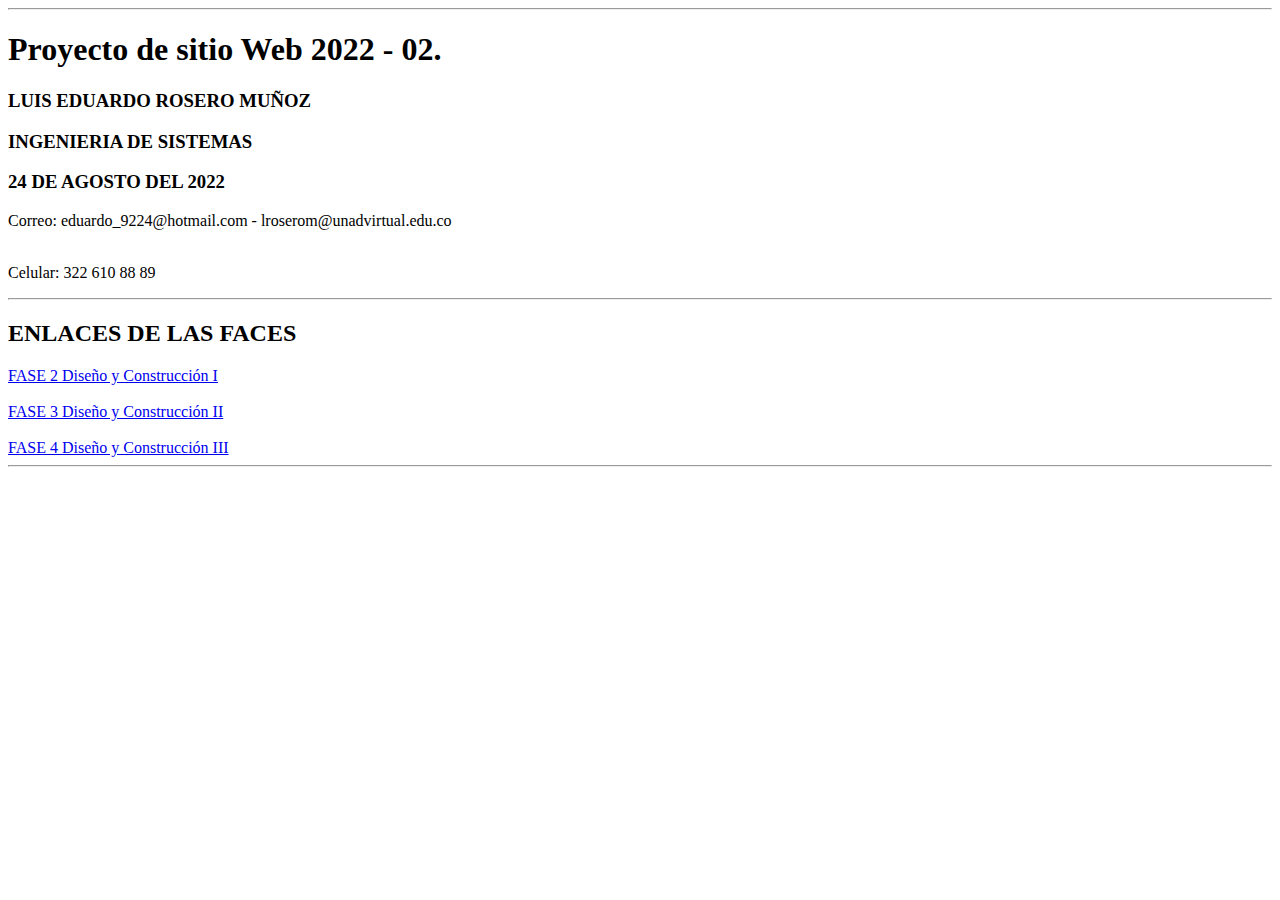
<file: index.html>
<!DOCTYPE html>
<html lang="en">
<head>
    <meta charset="UTF-8">
    <meta http-equiv="X-UA-Compatible" content="IE=edge">
    <meta name="viewport" content="width=device-width, initial-scale=1.0">
    <title>Document</title>
</head>
<body>
    <hr></hr>
    <h1>Proyecto de sitio Web 2022 - 02.</h1>
    <h3>LUIS EDUARDO ROSERO MUÑOZ</h3>
    <h3>INGENIERIA DE SISTEMAS</h3>
    <h3>24 DE AGOSTO DEL 2022</h3>
    <p>Correo: eduardo_9224@hotmail.com - lroserom@unadvirtual.edu.co</p>
    <br>Celular: 322 610 88 89</br>  
</body>
<p>
<hr></hr>
    <h2> ENLACES DE LAS FACES</h2>
    <a href="fase2/design.html">FASE 2 Diseño y Construcción I</a><br>
    <br><a href="fase3/index.html">FASE 3 Diseño y Construcción II</a><br>
    <br><a href="fase4/index.html">FASE 4 Diseño y Construcción III</a>
    <hr></hr>
</p>
</html>
</file>
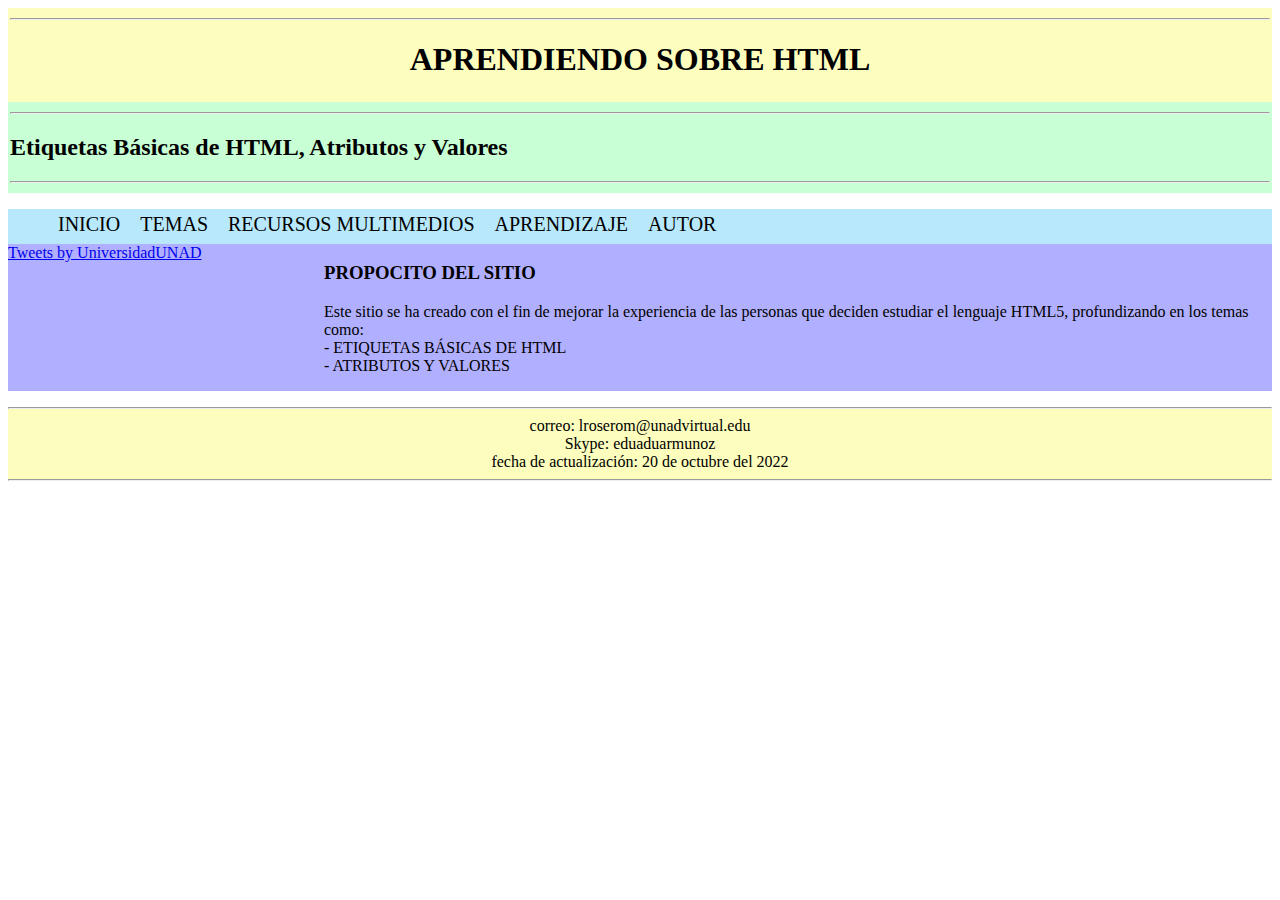
<file: fase3/index.html>
<!DOCTYPE html>
<html lang="en">
<head>
    <meta charset="UTF-8">
    <meta http-equiv="X-UA-Compatible" content="IE=edge">
    <meta name="viewport" content="width=device-width, initial-scale=1.0">
    <title>Document</title>
    <link rel="stylesheet" href="css/estilos.css">
</head>
<body>
    <header class="encabezado">
        <hr></hr>
        <h1> 
         <center>APRENDIENDO SOBRE HTML</center>
        </h1>
    </header>
    <header class="subtitulo">
        <hr></hr>
        <h2>
            Etiquetas Básicas de HTML, Atributos y Valores
        </h2>
        <hr></hr>
    </header>
<nav class="menu">
    <ul>
        <li><a href="index.html">INICIO</a></li>
        <li><a href="#">TEMAS</a>
            <ul>
                <li><a href="tema1.html">TEMA 1</a></li>
                <li><a href="tema2.html">TEMA 2</a></li>
            </ul>
        </li>
        <li><a href="#">RECURSOS MULTIMEDIOS</a>
            <ul>
                <li><a href="recursos1.html">RECURSOS 1</a></li>
                <li><a href="recursos2.html">RECURSOS 2</a></li>
            </ul>
        <li><a href="#">APRENDIZAJE</a>
             <ul>
                <li><a href="apren1.html">APRENDE 1</a></li>
                <li><a href="apren2.html">APRENDE 2</a></li>
             </ul>
        </li>
            <li><a href="autor.html">AUTOR</a>
        </li>
    </ul>
</nav>
<main class="contenido">
    <aside class="twitter">
        <a class="twitter-timeline" data-lang="es" data-height="450" data-dnt="true" href="https://twitter.com/UniversidadUNAD?ref_src=twsrc%5Etfw">Tweets by UniversidadUNAD</a> <script async src="https://platform.twitter.com/widgets.js" charset="utf-8"></script>
    </aside>
    <section class="tema">
        <h3>PROPOCITO DEL SITIO
        </h3>
        <p>
            Este sitio se ha creado con el fin de mejorar la experiencia de las personas que deciden estudiar el lenguaje HTML5, profundizando en los temas como:
            <br>- ETIQUETAS BÁSICAS DE HTML
            <br>- ATRIBUTOS Y VALORES<br>
        </p>
    </section>
</main>
<footer  class="piedepagina">
    <p>
        <hr></hr>
        <center>correo: lroserom@unadvirtual.edu<br></center>
        <center>Skype: eduaduarmunoz<br></center>
        <center>fecha de actualización: 20 de octubre del 2022</center>
        <hr></hr>
    </p>
</footer>
</body>
</html>
</file>
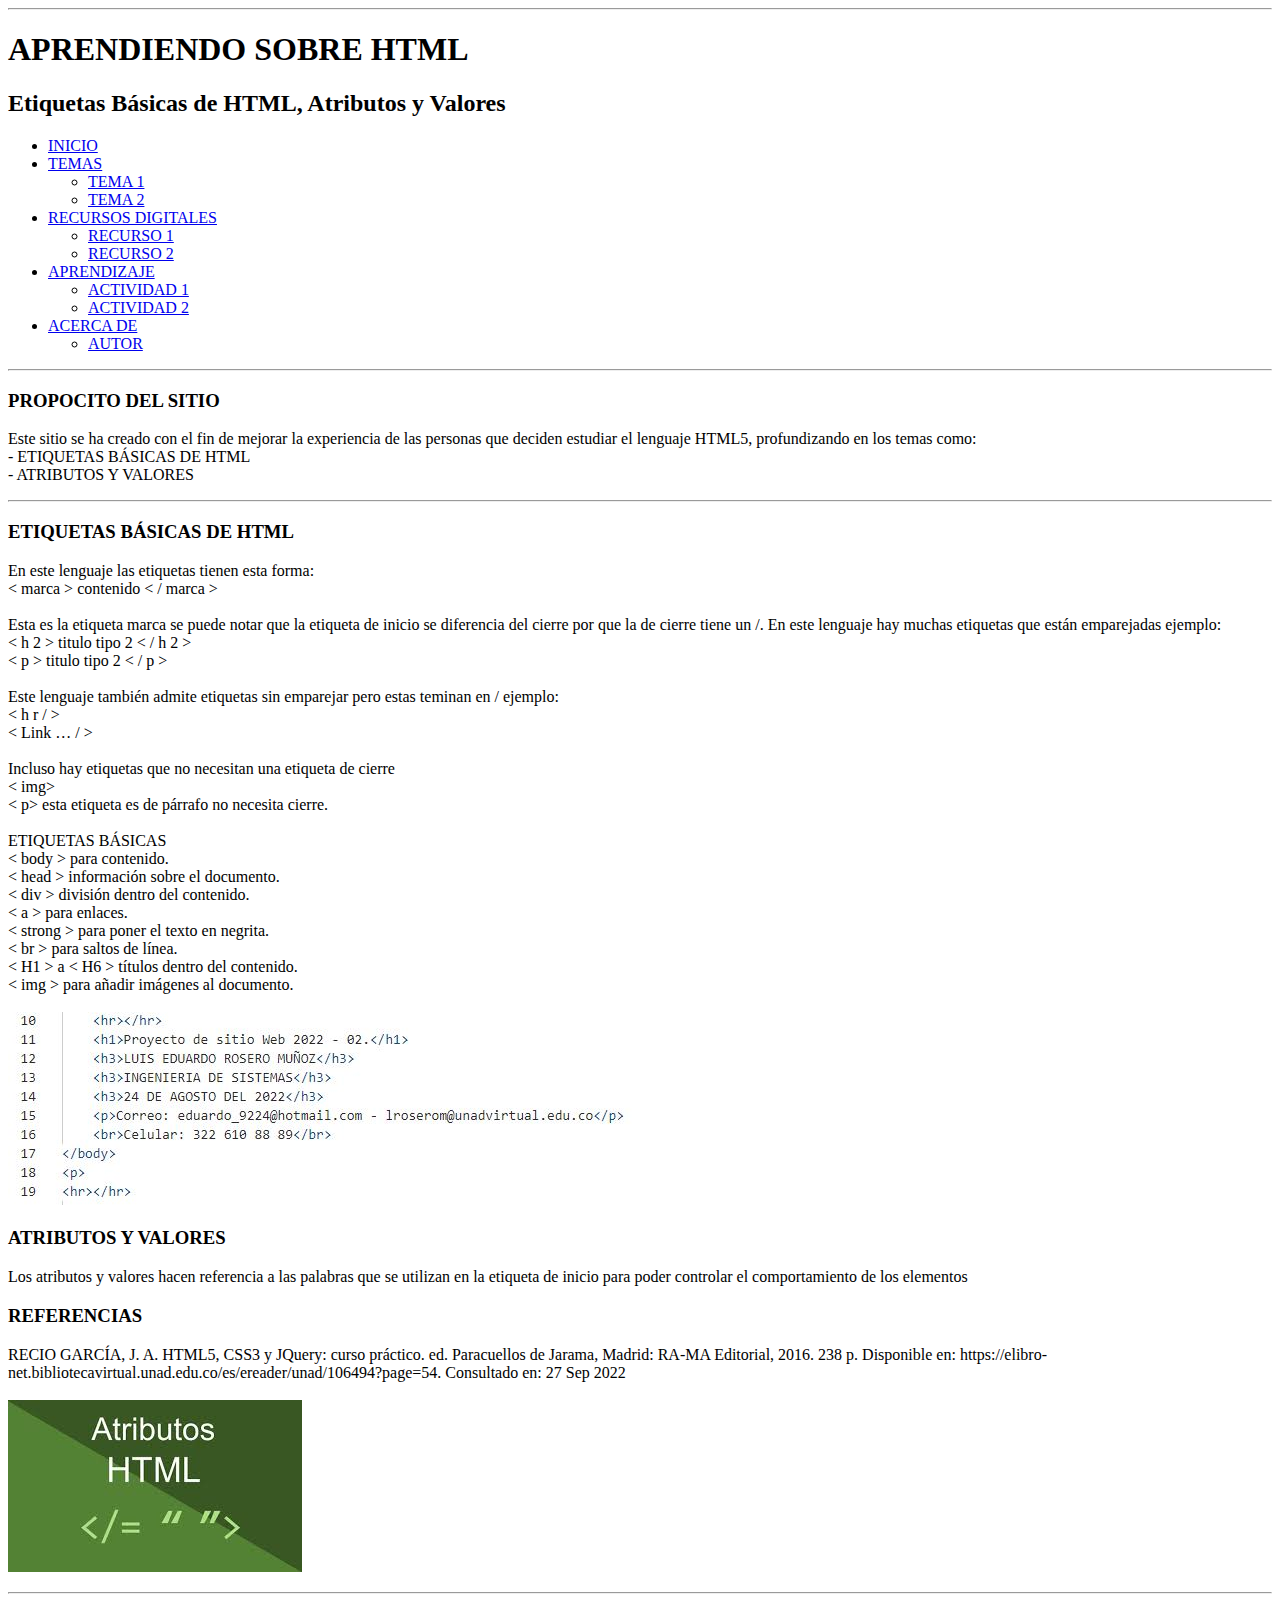
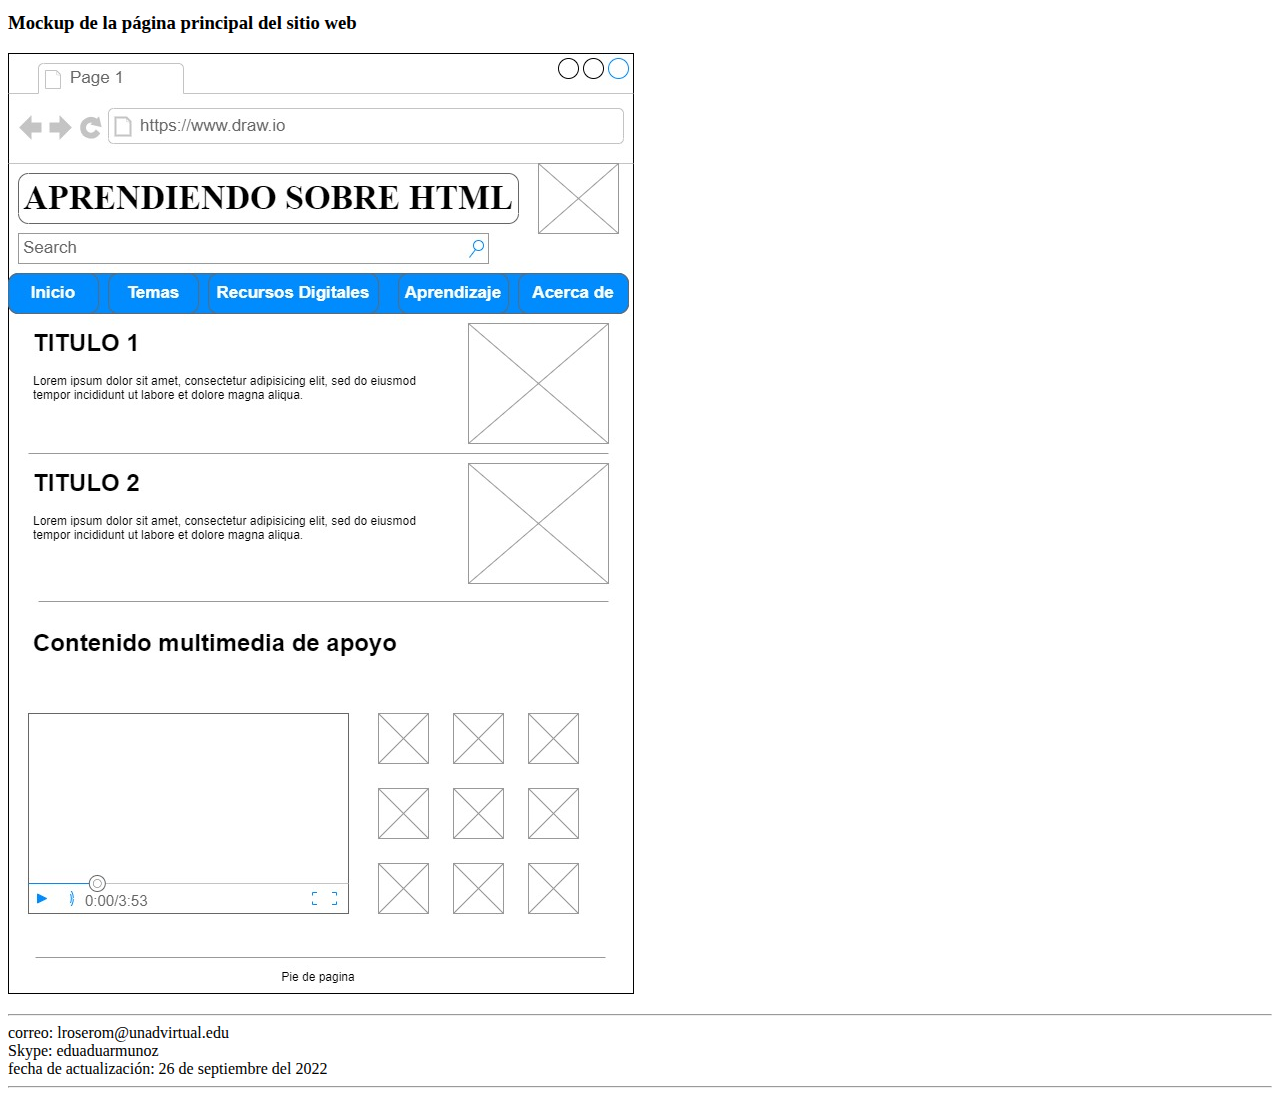
<file: fase2/design.html>
<!DOCTYPE html>
<html lang="en">
<head>
    <meta charset="UTF-8">
    <meta http-equiv="X-UA-Compatible" content="IE=edge">
    <meta name="viewport" content="width=device-width, initial-scale=1.0">
    <title>fase 2</title>
</head>
<body>
    <header>
        <hr></hr>
        <h1>
            APRENDIENDO SOBRE HTML
        </h1>
        <h2>
            Etiquetas Básicas de HTML, Atributos y Valores
        </h2>
    </header>
<nav class="menuCSS3">
    <ul>
        <li><a href="#">INICIO</a></li>
        <li><a href="#">TEMAS</a>
            <ul>
                <li><a href="#">TEMA 1</a></li>
                <li><a href="#">TEMA 2</a></li>
            </ul>
        </li>
        <li><a href="#">RECURSOS DIGITALES</a>
            <ul>
                <li><a href="#">RECURSO 1</a></li>
                <li><a href="#">RECURSO 2</a></li>
            </ul>
        <li><a href="#">APRENDIZAJE</a></li>
             <ul>
                <li><a href="#">ACTIVIDAD 1</a></li>
                <li><a href="#">ACTIVIDAD 2</a></li>
             </ul>
        </li>
        <li><a href="#">ACERCA DE</a>
            <ul>
            <li><a href="#">AUTOR</a></li>
            </ul>
        </li>
    </ul>
</nav>
<section>
    <hr></hr>
    <h3>PROPOCITO DEL SITIO
    </h3>
    <p>
        Este sitio se ha creado con el fin de mejorar la experiencia de las personas que deciden estudiar el lenguaje HTML5, profundizando en los temas como:
        <br>- ETIQUETAS BÁSICAS DE HTML
        <br>- ATRIBUTOS Y VALORES
    </p>
</section>
<article>
    <hr></hr>
    <h3>ETIQUETAS BÁSICAS DE HTML</h3>
    <p>
        En este lenguaje las etiquetas tienen esta forma:
        <br> < marca > contenido < / marca ><br>
        <br> Esta es la etiqueta marca se puede notar que la etiqueta de inicio se diferencia del cierre por que la de cierre tiene un /. En este lenguaje hay muchas etiquetas que están emparejadas ejemplo:
        <br> < h 2 > titulo tipo 2 < / h 2 >
        <br> < p >  titulo tipo 2 < / p ><br>
        <br> Este lenguaje también admite etiquetas sin emparejar pero estas teminan en / ejemplo:
        <br> < h r / > 
        <br> < Link … / ><br>
        <br> Incluso hay etiquetas que no necesitan una etiqueta de cierre
        <br> < img>
        <br> < p> esta etiqueta es de párrafo no necesita cierre.<br>
        <br> ETIQUETAS BÁSICAS
        <br> < body > para contenido.
        <br> < head > información sobre el documento.
        <br>< div > división dentro del contenido.
        <br>< a > para enlaces.
        <br> < strong > para poner el texto en negrita.
        <br> < br > para saltos de línea.
        <br> < H1 > a < H6 > títulos dentro del contenido.
        <br> < img > para añadir imágenes al documento.<br>
        <br> <img src="img/basicos.JPG" alt="ETIQUETAS BÁSICAS">
    </p>
    <h3>ATRIBUTOS Y VALORES</h3>
    <p>
        Los atributos y valores hacen referencia a las palabras que se utilizan en la etiqueta de inicio para poder controlar el comportamiento de los elementos
        <h3>REFERENCIAS </h3>
        RECIO GARCÍA, J. A. HTML5, CSS3 y JQuery: curso práctico. ed. Paracuellos de Jarama, Madrid: RA-MA Editorial, 2016. 238 p. Disponible en: https://elibro-net.bibliotecavirtual.unad.edu.co/es/ereader/unad/106494?page=54. Consultado en: 27 Sep 2022 <br>
        <br> <img src="img/atributos.jpg" alt="atributos">
    </p>
</article>
<hr></hr>
<h3>Mockup de la página principal del sitio web</h3>
<img src="img/Mockup.jpg" alt="Mockup">
<footer>
    <p>
        <hr></hr>
        correo: lroserom@unadvirtual.edu<br>
        Skype: eduaduarmunoz<br>
        fecha de actualización: 26 de septiembre del 2022
        <hr></hr>
    </p>
</footer>
</body>
</html>
</file>
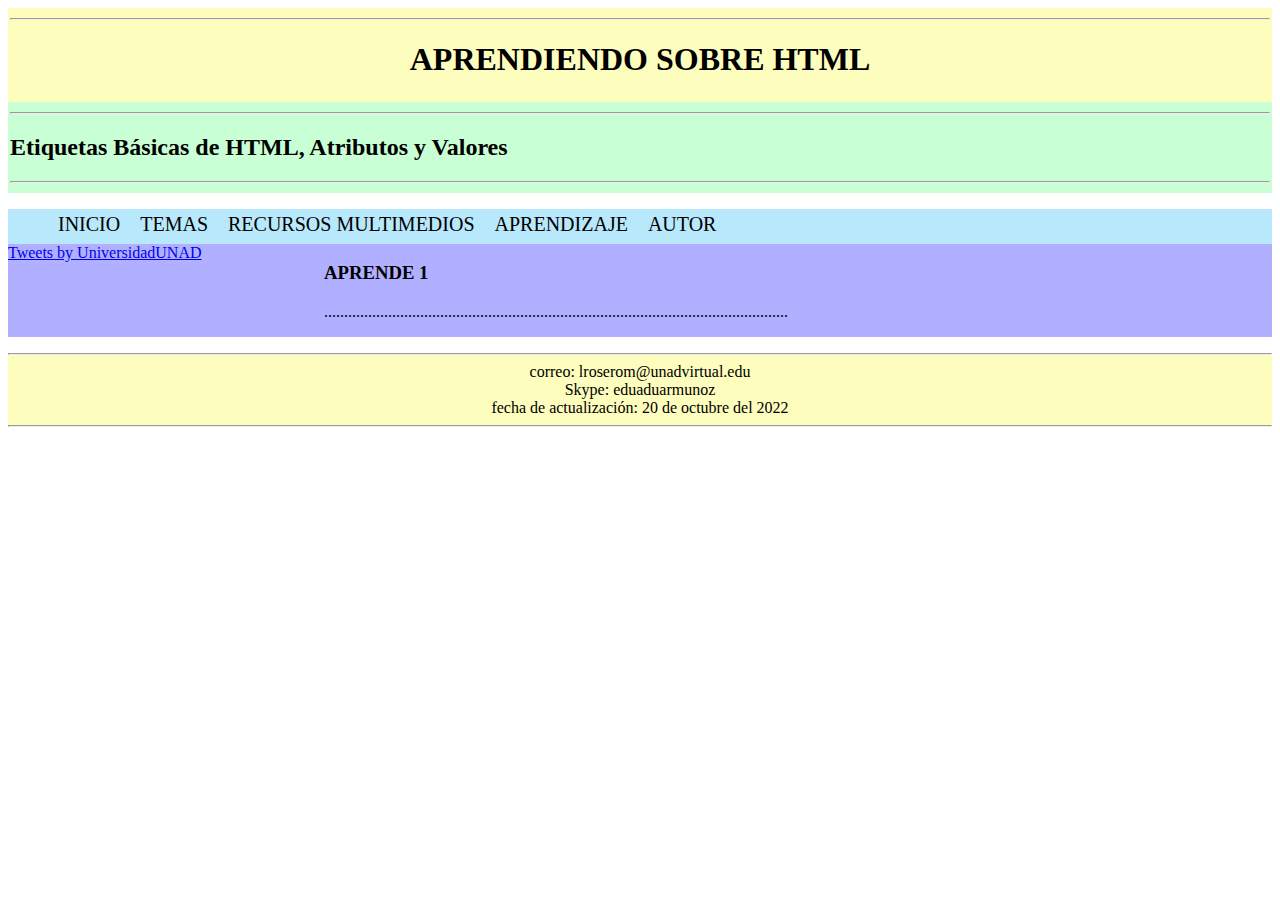
<file: fase3/apren1.html>
<!DOCTYPE html>
<html lang="en">
<head>
    <meta charset="UTF-8">
    <meta http-equiv="X-UA-Compatible" content="IE=edge">
    <meta name="viewport" content="width=device-width, initial-scale=1.0">
    <title>Document</title>
    <link rel="stylesheet" href="css/estilos.css">
</head>
<body>
    <header class="encabezado">
        <hr></hr>
        <h1> 
         <center>APRENDIENDO SOBRE HTML</center>
        </h1>
    </header>
    <header class="subtitulo">
        <hr></hr>
        <h2>
            Etiquetas Básicas de HTML, Atributos y Valores
        </h2>
        <hr></hr>
    </header>
<nav class="menu">
    <ul>
        <li><a href="index.html">INICIO</a></li>
        <li><a href="#">TEMAS</a>
            <ul>
                <li><a href="tema1.html">TEMA 1</a></li>
                <li><a href="tema2.html">TEMA 2</a></li>
            </ul>
        </li>
        <li><a href="#">RECURSOS MULTIMEDIOS</a>
            <ul>
                <li><a href="recursos1.html">RECURSO 1</a></li>
                <li><a href="recursos2.html">RECURSO 2</a></li>
            </ul>
        <li><a href="#">APRENDIZAJE</a>
             <ul>
                <li><a href="apren1.html">APRENDE 1</a></li>
                <li><a href="apren2.html">APRENDE 2</a></li>
             </ul>
        </li>
            <li><a href="autor.html">AUTOR</a>
        </li>
    </ul>
</nav>
<main class="contenido">
    <aside class="twitter">
        <a class="twitter-timeline" data-lang="es" data-height="450" data-dnt="true" href="https://twitter.com/UniversidadUNAD?ref_src=twsrc%5Etfw">Tweets by UniversidadUNAD</a> <script async src="https://platform.twitter.com/widgets.js" charset="utf-8"></script>
    </aside>
    <section class="tema">
        <h3> APRENDE 1
        </h3>
        <p>
            ....................................................................................................................
        </p>
    </section>
</main>
<footer  class="piedepagina">
    <p>
        <hr></hr>
        <center>correo: lroserom@unadvirtual.edu<br></center>
        <center>Skype: eduaduarmunoz<br></center>
        <center>fecha de actualización: 20 de octubre del 2022</center>
        <hr></hr>
    </p>
</footer>
</body>
</html>
</file>
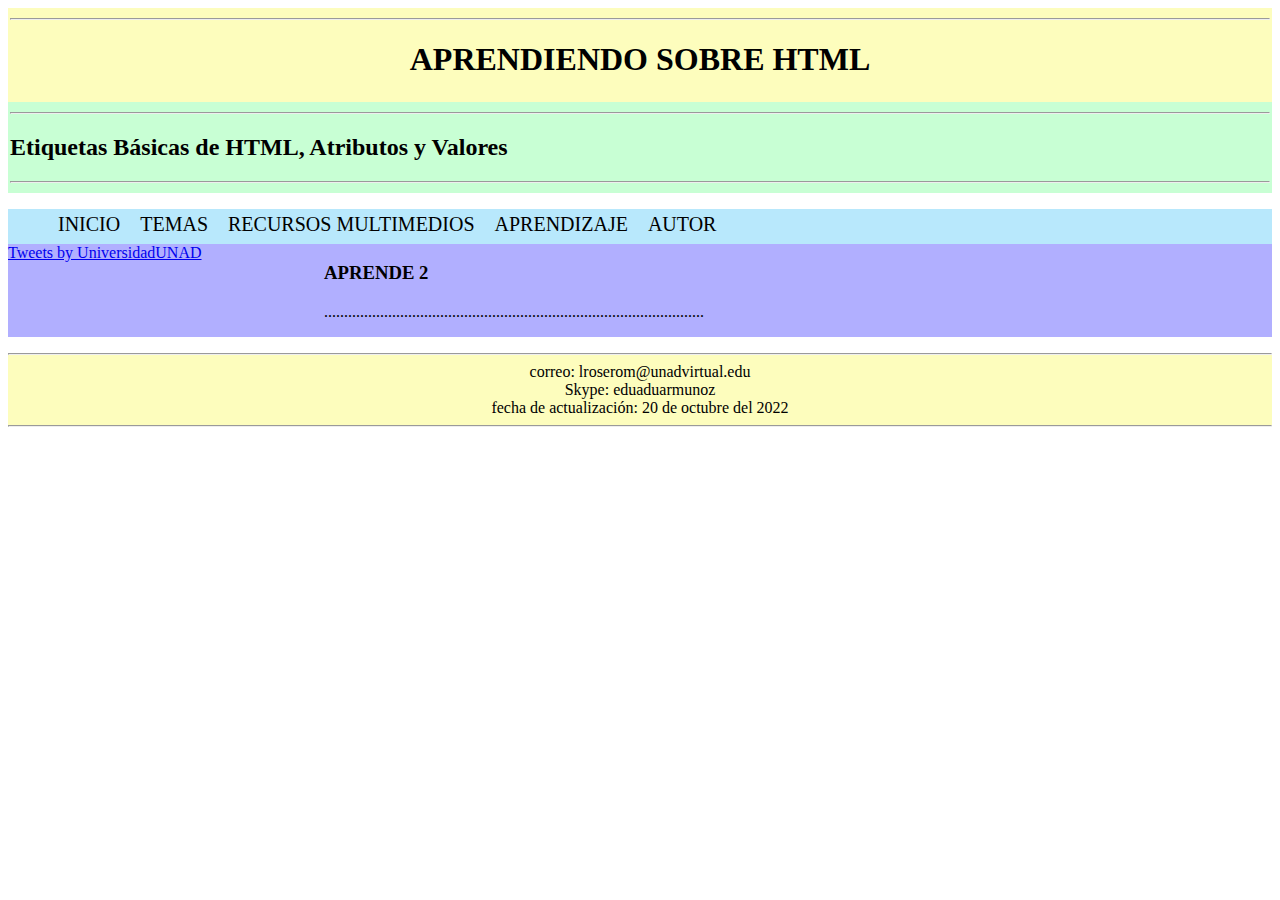
<file: fase3/apren2.html>
<!DOCTYPE html>
<html lang="en">
<head>
    <meta charset="UTF-8">
    <meta http-equiv="X-UA-Compatible" content="IE=edge">
    <meta name="viewport" content="width=device-width, initial-scale=1.0">
    <title>Document</title>
    <link rel="stylesheet" href="css/estilos.css">
</head>
<body>
    <header class="encabezado">
        <hr></hr>
        <h1> 
         <center>APRENDIENDO SOBRE HTML</center>
        </h1>
    </header>
    <header class="subtitulo">
        <hr></hr>
        <h2>
            Etiquetas Básicas de HTML, Atributos y Valores
        </h2>
        <hr></hr>
    </header>
<nav class="menu">
    <ul>
        <li><a href="index.html">INICIO</a></li>
        <li><a href="#">TEMAS</a>
            <ul>
                <li><a href="tema1.html">TEMA 1</a></li>
                <li><a href="tema2.html">TEMA 2</a></li>
            </ul>
        </li>
        <li><a href="#">RECURSOS MULTIMEDIOS</a>
            <ul>
                <li><a href="recursos1.html">RECURSO 1</a></li>
                <li><a href="recursos2.html">RECURSO 2</a></li>
            </ul>
        <li><a href="#">APRENDIZAJE</a>
             <ul>
                <li><a href="apren1.html">APRENDE 1</a></li>
                <li><a href="apren2.html">APRENDE 2</a></li>
             </ul>
        </li>
            <li><a href="autor.html">AUTOR</a>
        </li>
    </ul>
</nav>
<main class="contenido">
    <aside class="twitter">
        <a class="twitter-timeline" data-lang="es" data-height="450" data-dnt="true" href="https://twitter.com/UniversidadUNAD?ref_src=twsrc%5Etfw">Tweets by UniversidadUNAD</a> <script async src="https://platform.twitter.com/widgets.js" charset="utf-8"></script>
    </aside>
    <section class="tema">
        <h3> APRENDE 2
        </h3>
        <p>
           ...............................................................................................
        </p>
    </section>
</main>
<footer  class="piedepagina">
    <p>
        <hr></hr>
        <center>correo: lroserom@unadvirtual.edu<br></center>
        <center>Skype: eduaduarmunoz<br></center>
        <center>fecha de actualización: 20 de octubre del 2022</center>
        <hr></hr>
    </p>
</footer>
</body>
</html>
</file>
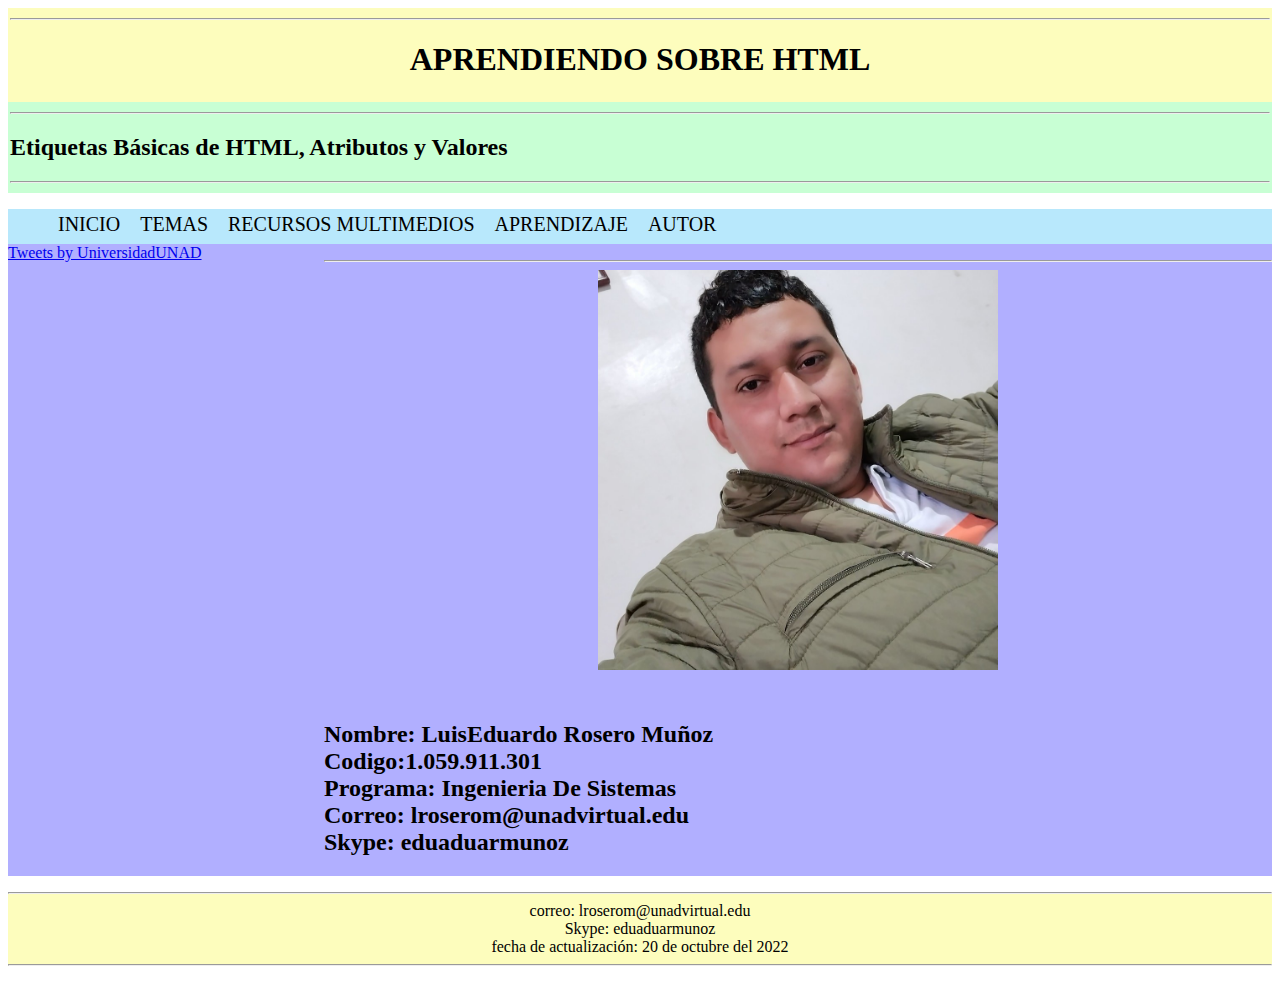
<file: fase3/autor.html>
<!DOCTYPE html>
<html lang="en">
<head>
    <meta charset="UTF-8">
    <meta http-equiv="X-UA-Compatible" content="IE=edge">
    <meta name="viewport" content="width=device-width, initial-scale=1.0">
    <title>Document</title>
    <link rel="stylesheet" href="css/estilos.css">
</head>
<body>
    <header class="encabezado">
        <hr></hr>
        <h1> 
         <center>APRENDIENDO SOBRE HTML</center>
        </h1>
    </header>
    <header class="subtitulo">
        <hr></hr>
        <h2>
            Etiquetas Básicas de HTML, Atributos y Valores
        </h2>
        <hr></hr>
    </header>
<nav class="menu">
    <ul>
        <li><a href="index.html">INICIO</a></li>
        <li><a href="#">TEMAS</a>
            <ul>
                <li><a href="tema1.html">TEMA 1</a></li>
                <li><a href="tema2.html">TEMA 2</a></li>
            </ul>
        </li>
        <li><a href="#">RECURSOS MULTIMEDIOS</a>
            <ul>
                <li><a href="recursos1.html">RECURSO 1</a></li>
                <li><a href="recursos2.html">RECURSO 2</a></li>
            </ul>
        <li><a href="#">APRENDIZAJE</a>
             <ul>
                <li><a href="apren1.html">APRENDE 1</a></li>
                <li><a href="apren2.html">APRENDE 2</a></li>
             </ul>
        </li>
            <li><a href="autor.html">AUTOR</a>
        </li>
    </ul>
</nav>
<main class="contenido">
    <aside class="twitter">
        <a class="twitter-timeline" data-lang="es" data-height="450" data-dnt="true" href="https://twitter.com/UniversidadUNAD?ref_src=twsrc%5Etfw">Tweets by UniversidadUNAD</a> <script async src="https://platform.twitter.com/widgets.js" charset="utf-8"></script>
    </aside>
    <section class="tema">
        <footer>
            <p>
                <hr>
                <center><img src="img/autor.jpg"  width="400" height="400"></center>
                <h2> 
                <br>Nombre: LuisEduardo Rosero Muñoz<br>
                Codigo:1.059.911.301<br>
                Programa: Ingenieria De Sistemas<br>
                Correo: lroserom@unadvirtual.edu<br>
                Skype: eduaduarmunoz<br>
                </h2>
                </hr>
            </p>
        </footer>
    </section>
</main>
<footer  class="piedepagina">
    <p>
        <hr></hr>
        <center>correo: lroserom@unadvirtual.edu<br></center>
        <center>Skype: eduaduarmunoz<br></center>
        <center>fecha de actualización: 20 de octubre del 2022</center>
        <hr></hr>
    </p>
</footer>
</body>
</html>
</file>
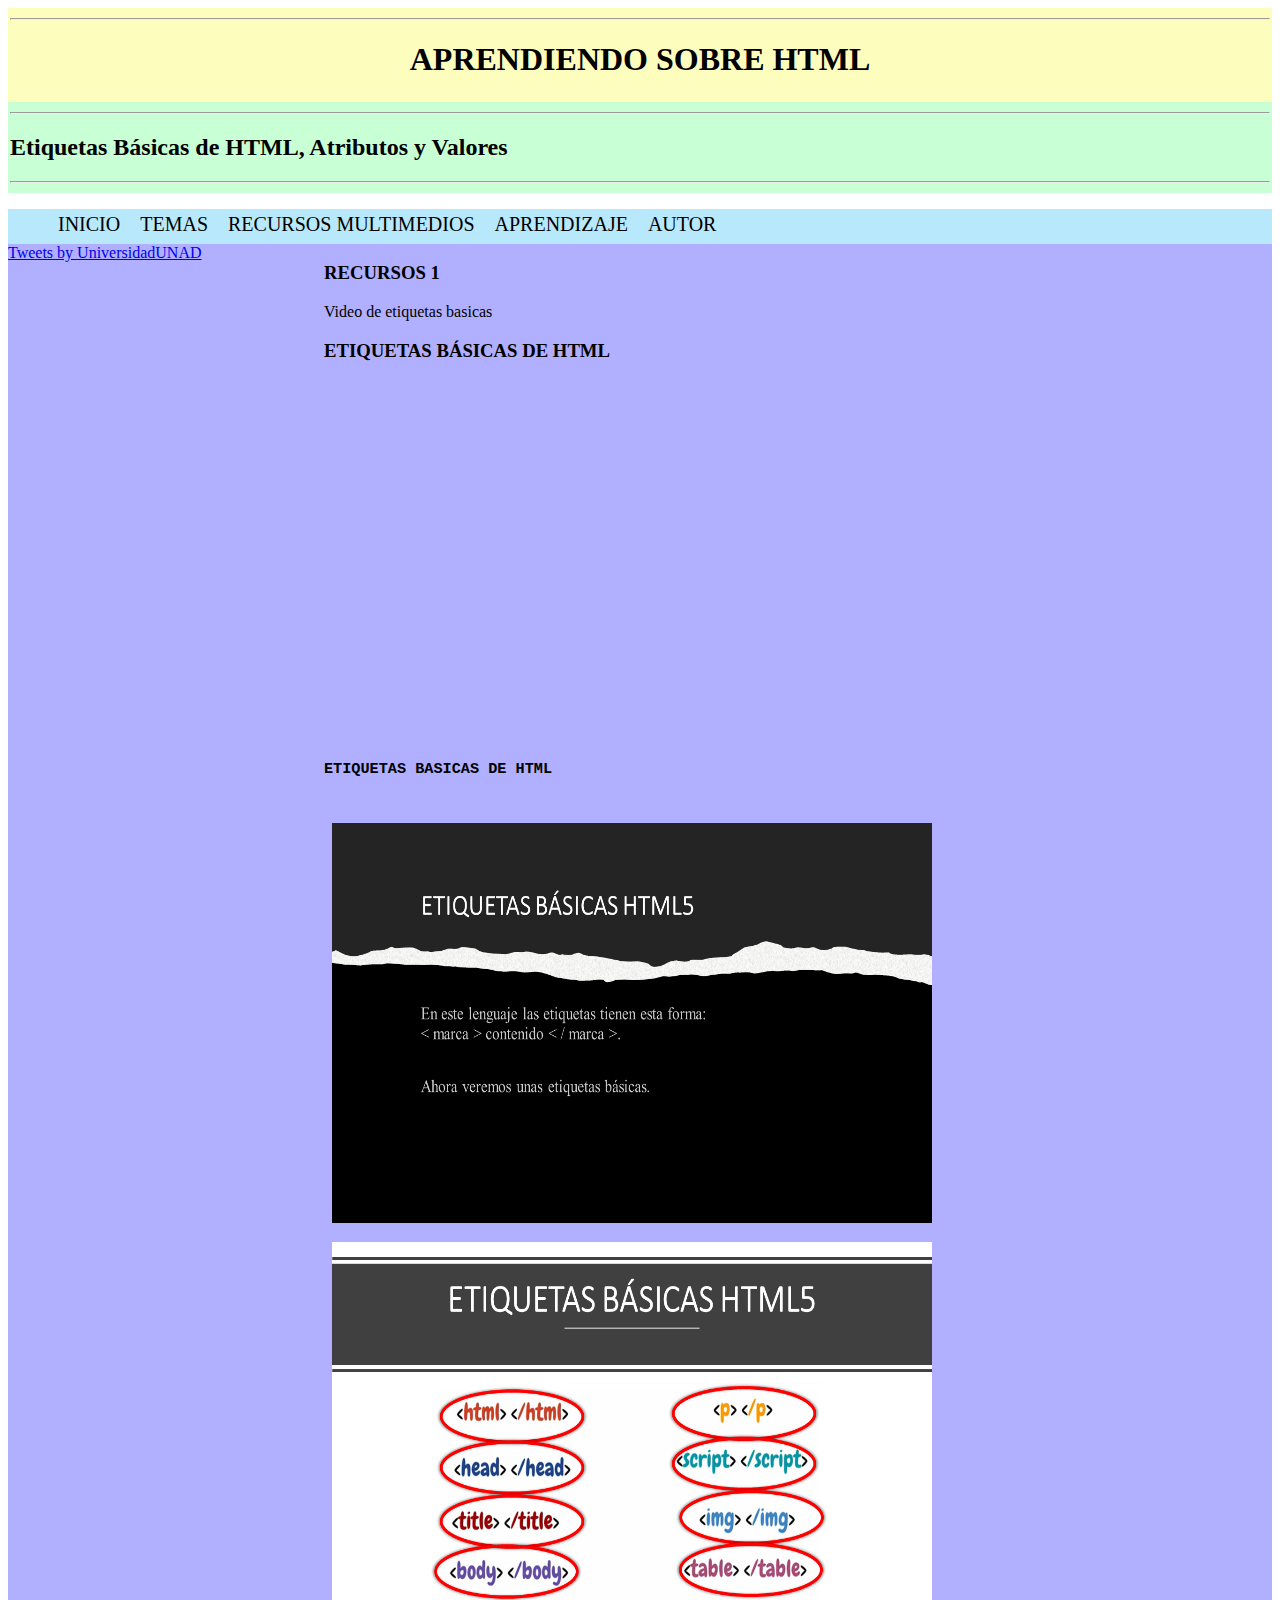
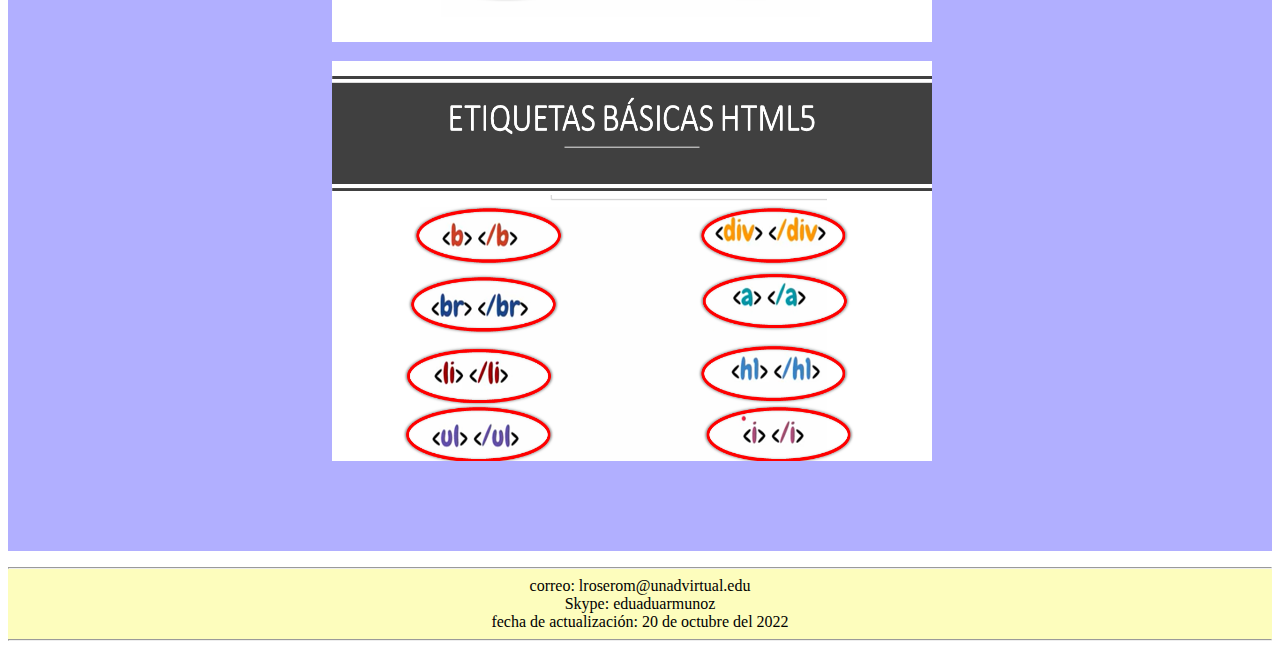
<file: fase3/recursos1.html>
<!DOCTYPE html>
<html lang="en">
<head>
    <meta charset="UTF-8">
    <meta http-equiv="X-UA-Compatible" content="IE=edge">
    <meta name="viewport" content="width=device-width, initial-scale=1.0">
    <title>Document</title>
    <link rel="stylesheet" href="css/estilos.css">
</head>
<body>
    <header class="encabezado">
        <hr></hr>
        <h1> 
         <center>APRENDIENDO SOBRE HTML</center>
        </h1>
    </header>
    <header class="subtitulo">
        <hr></hr>
        <h2>
            Etiquetas Básicas de HTML, Atributos y Valores
        </h2>
        <hr></hr>
    </header>
<nav class="menu">
    <ul>
        <li><a href="index.html">INICIO</a></li>
        <li><a href="#">TEMAS</a>
            <ul>
                <li><a href="tema1.html">TEMA 1</a></li>
                <li><a href="tema2.html">TEMA 2</a></li>
            </ul>
        </li>
        <li><a href="#">RECURSOS MULTIMEDIOS</a>
            <ul>
                <li><a href="recursos1.html">RECURSO 1</a></li>
                <li><a href="recursos2.html">RECURSO 2</a></li>
            </ul>
        <li><a href="#">APRENDIZAJE</a>
             <ul>
                <li><a href="apren1.html">APRENDE 1</a></li>
                <li><a href="apren2.html">APRENDE 2</a></li>
             </ul>
        </li>
            <li><a href="autor.html">AUTOR</a>
        </li>
    </ul>
</nav>
<main class="contenido">
    <aside class="twitter">
        <a class="twitter-timeline" data-lang="es" data-height="450" data-dnt="true" href="https://twitter.com/UniversidadUNAD?ref_src=twsrc%5Etfw">Tweets by UniversidadUNAD</a> <script async src="https://platform.twitter.com/widgets.js" charset="utf-8"></script>
    </aside>
    <section class="tema">
        <h3>RECURSOS 1</h3>
        <p>
            Video de etiquetas basicas
            <br> <h3>ETIQUETAS BÁSICAS DE HTML</h3> 
        </p>
        <pre><div class="”video-responsive”">
            <iframe width="560" height="315" src="https://www.youtube.com/embed/KMODZp3kAZ4" title="YouTube video player" frameborder="0" allow="accelerometer; autoplay; clipboard-write; encrypted-media; gyroscope; picture-in-picture" allowfullscreen></iframe>
            <br> <h3>ETIQUETAS BASICAS DE HTML</h3> 
            <br> <img src="img/etiquetas1.PNG" alt="ETIQUETAS BÁSICAS"width="600" height="400">
            <br> <img src="img/etiquetas2.PNG" alt="ETIQUETAS BÁSICAS"width="600" height="400">    
            <br> <img src="img/etiquetas3.PNG" alt="ETIQUETAS BÁSICAS"width="600" height="400">
            </div>
            <pre>
    </section>
</main>
<footer  class="piedepagina">
    <p>
        <hr></hr>
        <center>correo: lroserom@unadvirtual.edu<br></center>
        <center>Skype: eduaduarmunoz<br></center>
        <center>fecha de actualización: 20 de octubre del 2022</center>
        <hr></hr>
    </p>
</footer>
</body>
</html>
</file>
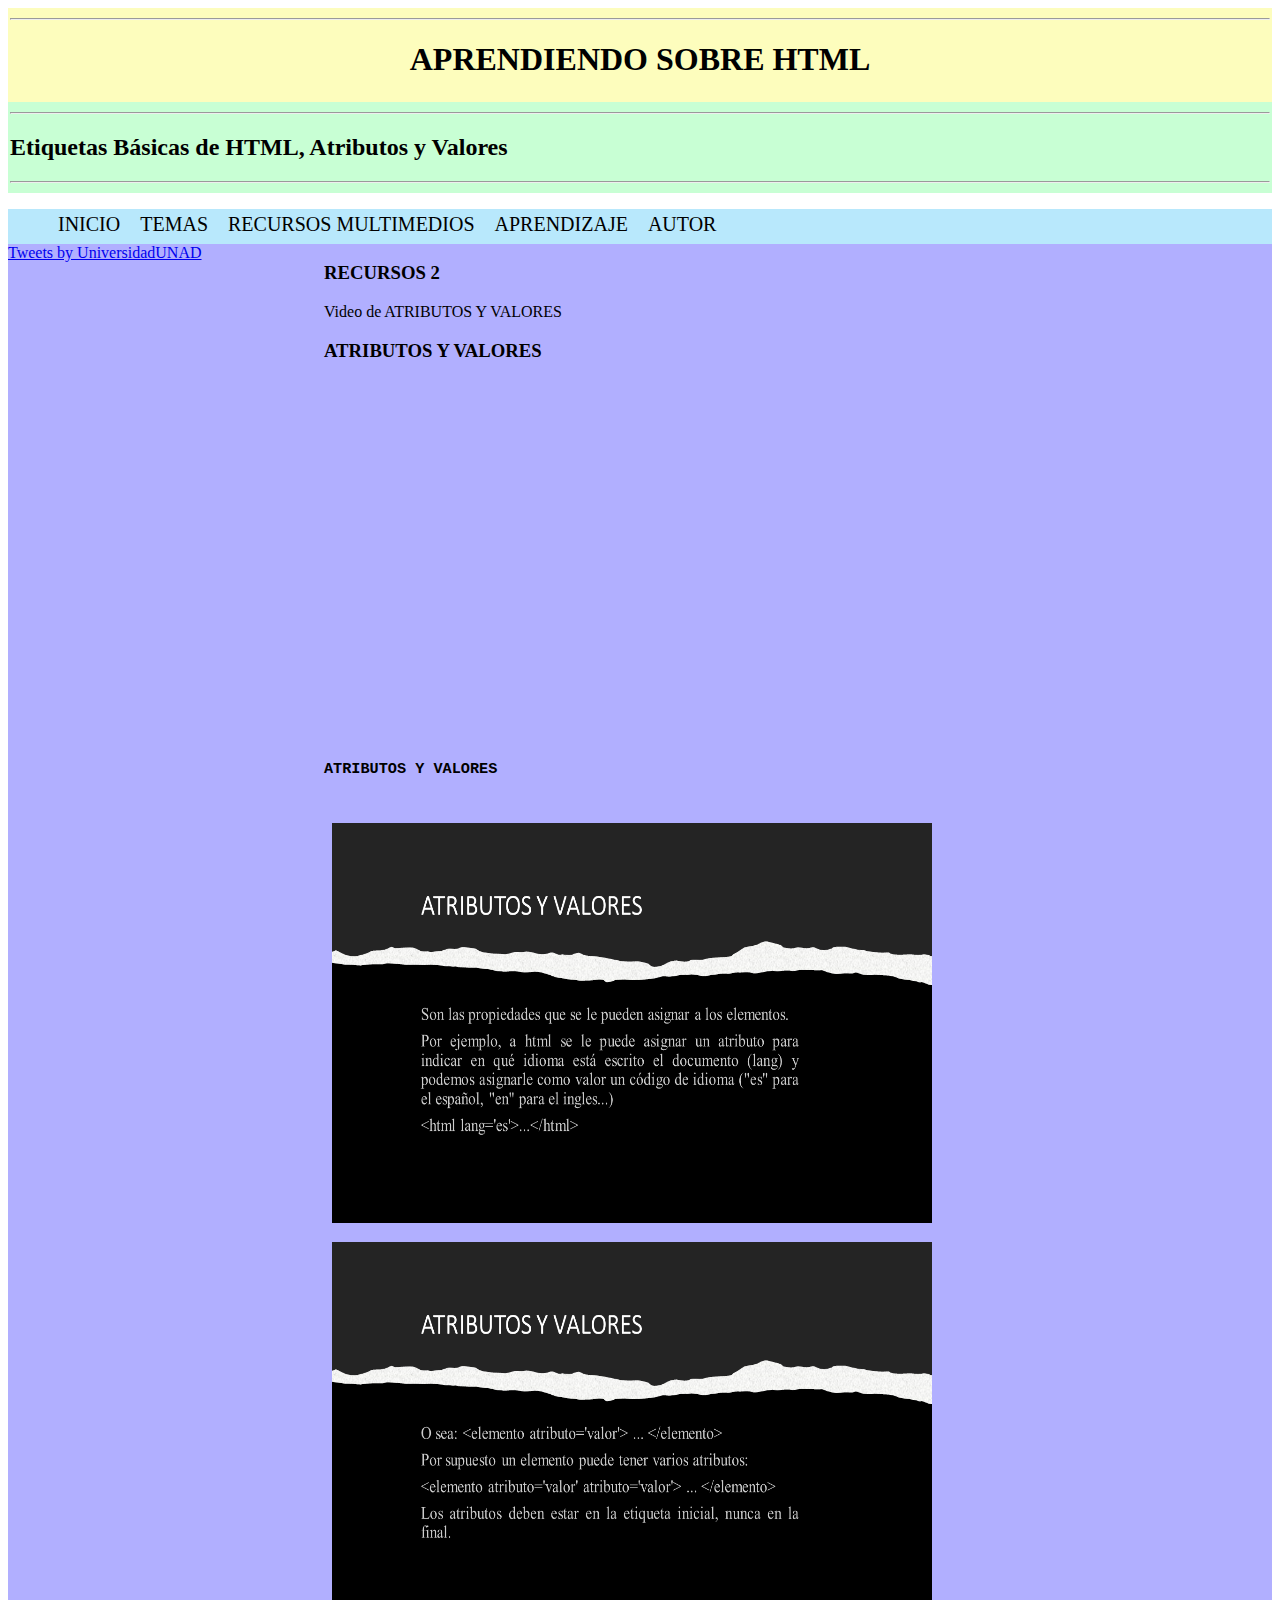
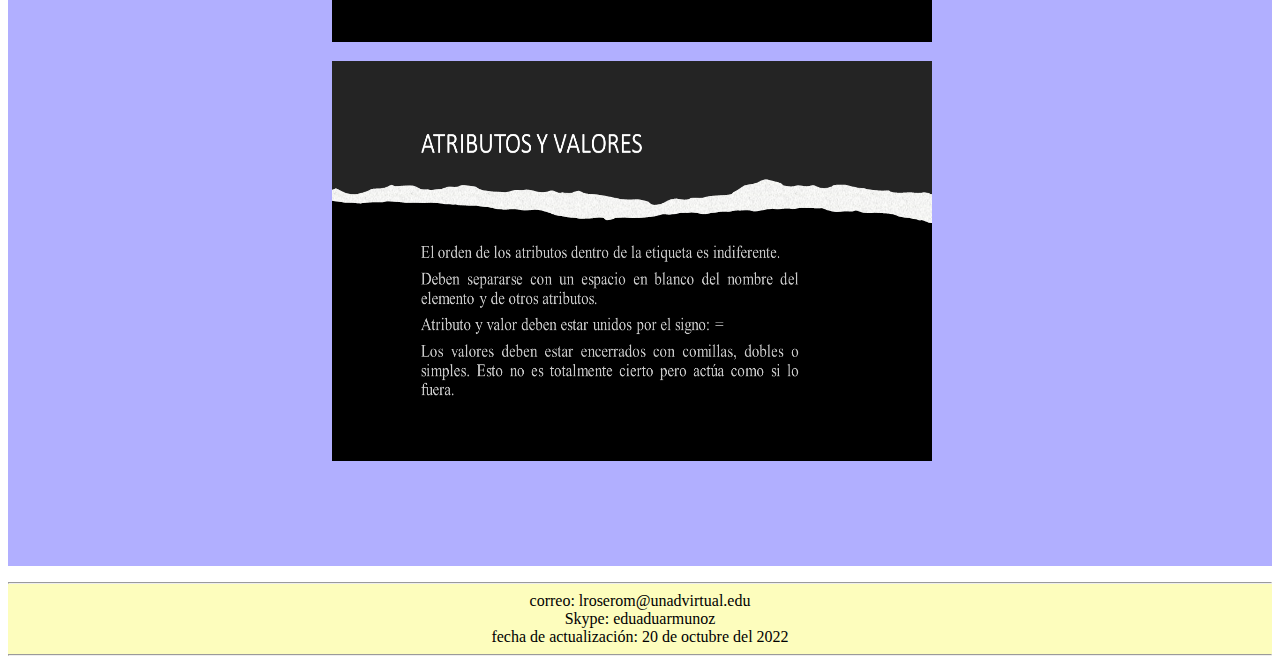
<file: fase3/recursos2.html>
<!DOCTYPE html>
<html lang="en">
<head>
    <meta charset="UTF-8">
    <meta http-equiv="X-UA-Compatible" content="IE=edge">
    <meta name="viewport" content="width=device-width, initial-scale=1.0">
    <title>Document</title>
    <link rel="stylesheet" href="css/estilos.css">
</head>
<body>
    <header class="encabezado">
        <hr></hr>
        <h1> 
         <center>APRENDIENDO SOBRE HTML</center>
        </h1>
    </header>
    <header class="subtitulo">
        <hr></hr>
        <h2>
            Etiquetas Básicas de HTML, Atributos y Valores
        </h2>
        <hr></hr>
    </header>
<nav class="menu">
    <ul>
        <li><a href="index.html">INICIO</a></li>
        <li><a href="#">TEMAS</a>
            <ul>
                <li><a href="tema1.html">TEMA 1</a></li>
                <li><a href="tema2.html">TEMA 2</a></li>
            </ul>
        </li>
        <li><a href="#">RECURSOS MULTIMEDIOS</a>
            <ul>
                <li><a href="recursos1.html">RECURSO 1</a></li>
                <li><a href="recursos2.html">RECURSO 2</a></li>
            </ul>
        <li><a href="#">APRENDIZAJE</a>
             <ul>
                <li><a href="apren1.html">APRENDE 1</a></li>
                <li><a href="apren2.html">APRENDE 2</a></li>
             </ul>
        </li>
            <li><a href="autor.html">AUTOR</a>
        </li>
    </ul>
</nav>
<main class="contenido">
    <aside class="twitter">
        <a class="twitter-timeline" data-lang="es" data-height="450" data-dnt="true" href="https://twitter.com/UniversidadUNAD?ref_src=twsrc%5Etfw">Tweets by UniversidadUNAD</a> <script async src="https://platform.twitter.com/widgets.js" charset="utf-8"></script>
    </aside>
    <section class="tema">
        <h3>RECURSOS 2
        </h3>
        Video de ATRIBUTOS Y VALORES
        <br> <h3>ATRIBUTOS Y VALORES</h3> 
        <p>
            <pre><div class="”video-responsive”">
                <iframe width="560" height="315" src="https://www.youtube.com/embed/QQfqzl3VOPQ" title="YouTube video player" frameborder="0" allow="accelerometer; autoplay; clipboard-write; encrypted-media; gyroscope; picture-in-picture" allowfullscreen></iframe>
                <br> <h3>ATRIBUTOS Y VALORES</h3> 
                <br> <img src="img/atributos1.PNG" alt="ETIQUETAS BÁSICAS"width="600" height="400">
                <br> <img src="img/atributos2.PNG" alt="ETIQUETAS BÁSICAS"width="600" height="400">    
                <br> <img src="img/atributos3.PNG" alt="ETIQUETAS BÁSICAS"width="600" height="400">
            </div>
        </p>
    </section>
</main>
<footer  class="piedepagina">
    <p>
        <hr></hr>
        <center>correo: lroserom@unadvirtual.edu<br></center>
        <center>Skype: eduaduarmunoz<br></center>
        <center>fecha de actualización: 20 de octubre del 2022</center>
        <hr></hr>
    </p>
</footer>
</body>
</html>
</file>
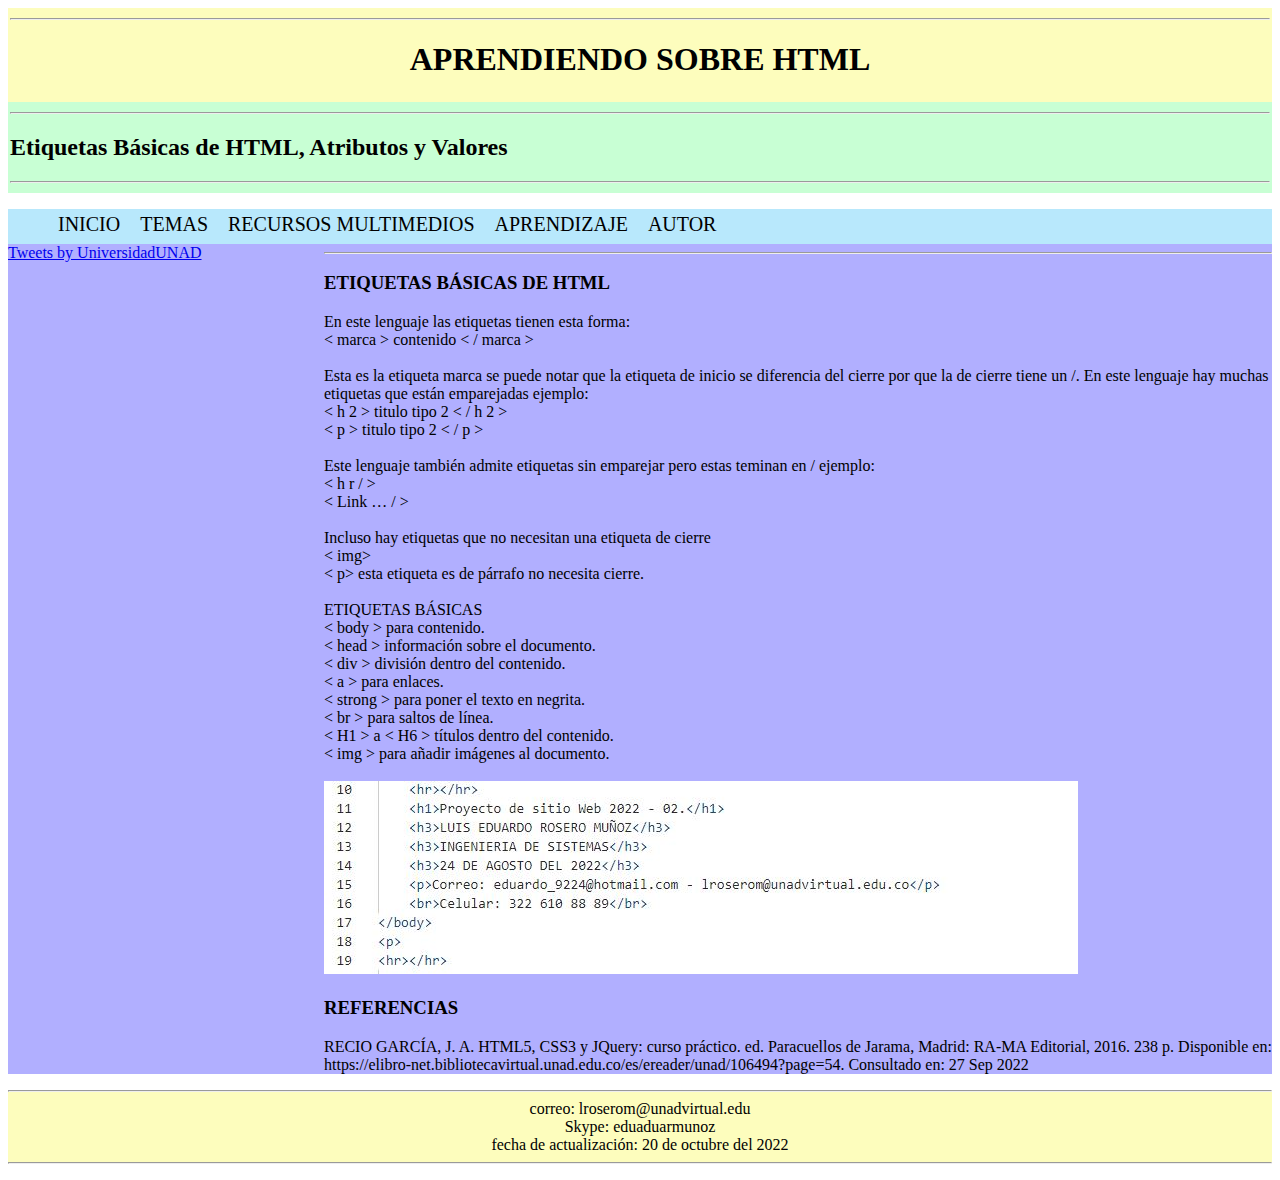
<file: fase3/tema1.html>
<!DOCTYPE html>
<html lang="en">
<head>
    <meta charset="UTF-8">
    <meta http-equiv="X-UA-Compatible" content="IE=edge">
    <meta name="viewport" content="width=device-width, initial-scale=1.0">
    <title>Document</title>
    <link rel="stylesheet" href="css/estilos.css">
</head>
<body>
    <header class="encabezado">
        <hr></hr>
        <h1> 
         <center>APRENDIENDO SOBRE HTML</center>
        </h1>
    </header>
    <header class="subtitulo">
        <hr></hr>
        <h2>
            Etiquetas Básicas de HTML, Atributos y Valores
        </h2>
        <hr></hr>
    </header>
<nav class="menu">
    <ul>
        <li><a href="index.html">INICIO</a></li>
        <li><a href="#">TEMAS</a>
            <ul>
                <li><a href="tema1.html">TEMA 1</a></li>
                <li><a href="tema2.html">TEMA 2</a></li>
            </ul>
        </li>
        <li><a href="#">RECURSOS MULTIMEDIOS</a>
            <ul>
                <li><a href="recursos1.html">RECURSO 1</a></li>
                <li><a href="recursos2.html">RECURSO 2</a></li>
            </ul>
        <li><a href="#">APRENDIZAJE</a>
             <ul>
                <li><a href="apren1.html">APRENDE 1</a></li>
                <li><a href="apren2.html">APRENDE 2</a></li>
             </ul>
        </li>
            <li><a href="autor.html">AUTOR</a>
        </li>
    </ul>
</nav>
<main class="contenido">
    <aside class="twitter">
        <a class="twitter-timeline" data-lang="es" data-height="450" data-dnt="true" href="https://twitter.com/UniversidadUNAD?ref_src=twsrc%5Etfw">Tweets by UniversidadUNAD</a> <script async src="https://platform.twitter.com/widgets.js" charset="utf-8"></script>
    </aside>
    <section class="tema">
        <article>
            <hr></hr>
            <h3>ETIQUETAS BÁSICAS DE HTML</h3>
            <p>
                En este lenguaje las etiquetas tienen esta forma:
                <br> < marca > contenido < / marca ><br>
                <br> Esta es la etiqueta marca se puede notar que la etiqueta de inicio se diferencia del cierre por que la de cierre tiene un /. En este lenguaje hay muchas etiquetas que están emparejadas ejemplo:
                <br> < h 2 > titulo tipo 2 < / h 2 >
                <br> < p >  titulo tipo 2 < / p ><br>
                <br> Este lenguaje también admite etiquetas sin emparejar pero estas teminan en / ejemplo:
                <br> < h r / > 
                <br> < Link … / ><br>
                <br> Incluso hay etiquetas que no necesitan una etiqueta de cierre
                <br> < img>
                <br> < p> esta etiqueta es de párrafo no necesita cierre.<br>
                <br> ETIQUETAS BÁSICAS
                <br> < body > para contenido.
                <br> < head > información sobre el documento.
                <br>< div > división dentro del contenido.
                <br>< a > para enlaces.
                <br> < strong > para poner el texto en negrita.
                <br> < br > para saltos de línea.
                <br> < H1 > a < H6 > títulos dentro del contenido.
                <br> < img > para añadir imágenes al documento.<br>
                <br> <img src="img/basicos.JPG" alt="ETIQUETAS BÁSICAS">
            </p>
            <h3>REFERENCIAS </h3>
            RECIO GARCÍA, J. A. HTML5, CSS3 y JQuery: curso práctico. ed. Paracuellos de Jarama, Madrid: RA-MA Editorial, 2016. 238 p. Disponible en: https://elibro-net.bibliotecavirtual.unad.edu.co/es/ereader/unad/106494?page=54. Consultado en: 27 Sep 2022 <br>
    </section>
</main>
<footer  class="piedepagina">
    <p>
        <hr></hr>
        <center>correo: lroserom@unadvirtual.edu<br></center>
        <center>Skype: eduaduarmunoz<br></center>
        <center>fecha de actualización:  20 de octubre del 2022</center>
        <hr></hr>
    </p>
</footer>
</body>
</html>
</file>
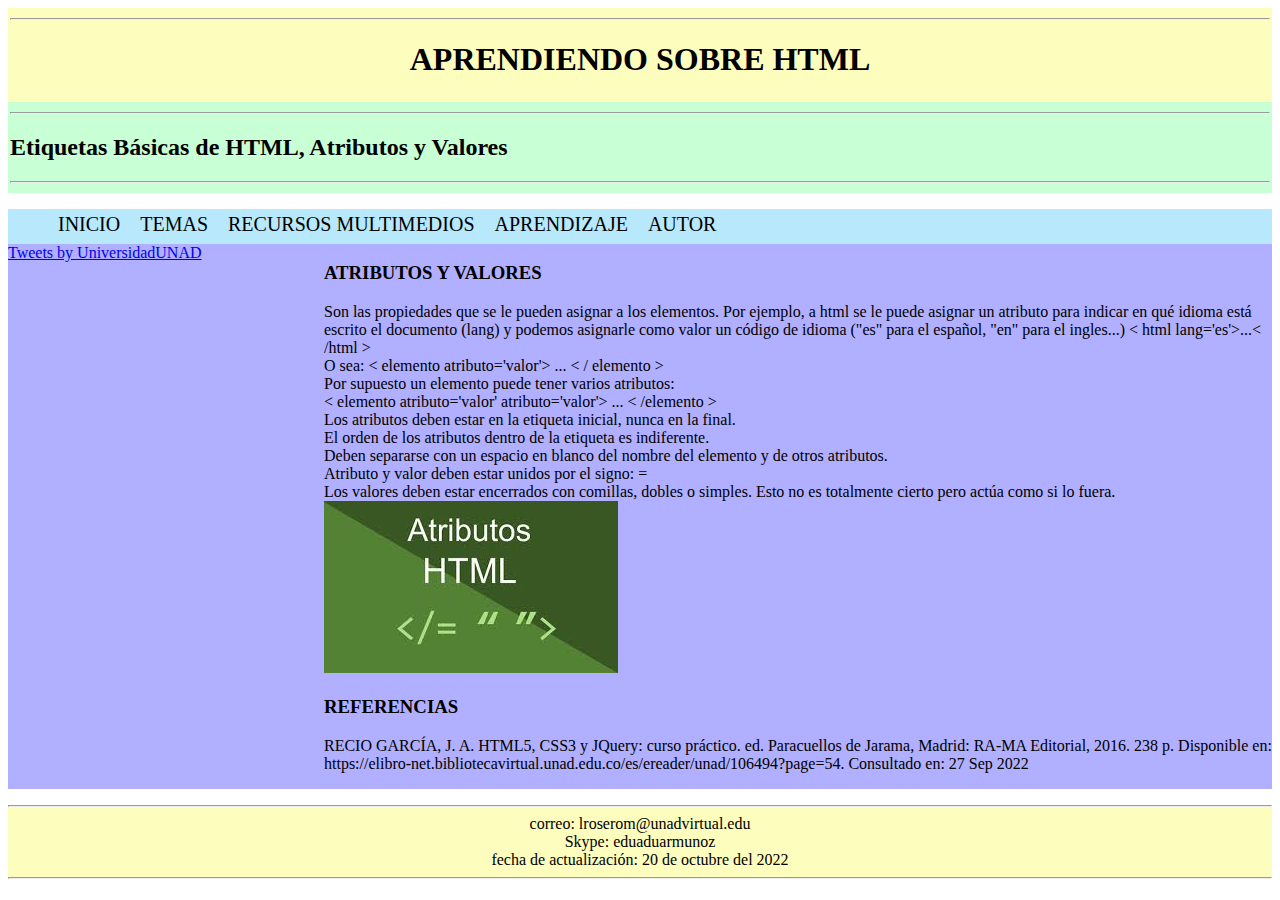
<file: fase3/tema2.html>
<!DOCTYPE html>
<html lang="es">
<head>
    <meta charset="UTF-8">
    <meta http-equiv="X-UA-Compatible" content="IE=edge">
    <meta name="viewport" content="width=device-width, initial-scale=1.0">
    <title>Document</title>
    <link rel="stylesheet" href="css/estilos.css">
</head>
<body>
    <header class="encabezado">
        <hr></hr>
        <h1> 
         <center>APRENDIENDO SOBRE HTML</center>
        </h1>
    </header>
    <header class="subtitulo">
        <hr></hr>
        <h2>
            Etiquetas Básicas de HTML, Atributos y Valores
        </h2>
        <hr></hr>
    </header>
<nav class="menu">
    <ul>
        <li><a href="index.html">INICIO</a></li>
        <li><a href="#">TEMAS</a>
            <ul>
                <li><a href="tema1.html">TEMA 1</a></li>
                <li><a href="tema2.html">TEMA 2</a></li>
            </ul>
        </li>
        <li><a href="#">RECURSOS MULTIMEDIOS</a>
            <ul>
                <li><a href="recursos1.html">RECURSO 1</a></li>
                <li><a href="recursos2.html">RECURSO 2</a></li>
            </ul>
        <li><a href="#">APRENDIZAJE</a>
             <ul>
                <li><a href="apren1.html">APRENDE 1</a></li>
                <li><a href="apren2.html">APRENDE 2</a></li>
             </ul>
        </li>
            <li><a href="autor.html">AUTOR</a>
        </li>
    </ul>
</nav>
<main class="contenido">
    <aside class="twitter">
        <a class="twitter-timeline" data-lang="es" data-height="450" data-dnt="true" href="https://twitter.com/UniversidadUNAD?ref_src=twsrc%5Etfw">Tweets by UniversidadUNAD</a> <script async src="https://platform.twitter.com/widgets.js" charset="utf-8"></script>
    </aside>
    <section class="tema">
        <h3>ATRIBUTOS Y VALORES</h3>
        <p>
            Son las propiedades que se le pueden asignar a los elementos. Por ejemplo, a html se le puede asignar un atributo para indicar en qué idioma está escrito el documento (lang) y podemos asignarle como valor un código de idioma ("es" para el español, "en" para el ingles...)
            < html lang='es'>...< /html >
            <br>O sea: < elemento atributo='valor'> ... < / elemento ><br>
            Por supuesto un elemento puede tener varios atributos:
            <br>< elemento atributo='valor' atributo='valor'> ... < /elemento >
            <br>Los atributos deben estar en la etiqueta inicial, nunca en la final.
            <br>El orden de los atributos dentro de la etiqueta es indiferente.
            <br>Deben separarse con un espacio en blanco del nombre del elemento y de otros atributos.
            <br>Atributo y valor deben estar unidos por el signo: =
            <br>Los valores deben estar encerrados con comillas, dobles o simples. Esto no es totalmente cierto pero actúa como si lo fuera.
            <br> <img src="img/atributos.jpg" alt="atributos">
            <h3>REFERENCIAS </h3>
            RECIO GARCÍA, J. A. HTML5, CSS3 y JQuery: curso práctico. ed. Paracuellos de Jarama, Madrid: RA-MA Editorial, 2016. 238 p. Disponible en: https://elibro-net.bibliotecavirtual.unad.edu.co/es/ereader/unad/106494?page=54. Consultado en: 27 Sep 2022 <br>
        </p>
    </article>
    </section>
</main>
<footer  class="piedepagina">
    <p>
        <hr></hr>
        <center>correo: lroserom@unadvirtual.edu<br></center>
        <center>Skype: eduaduarmunoz<br></center>
        <center>fecha de actualización:  20 de octubre del 2022</center>
        <hr></hr>
    </p>
</footer>
</body>
</html>
</file>
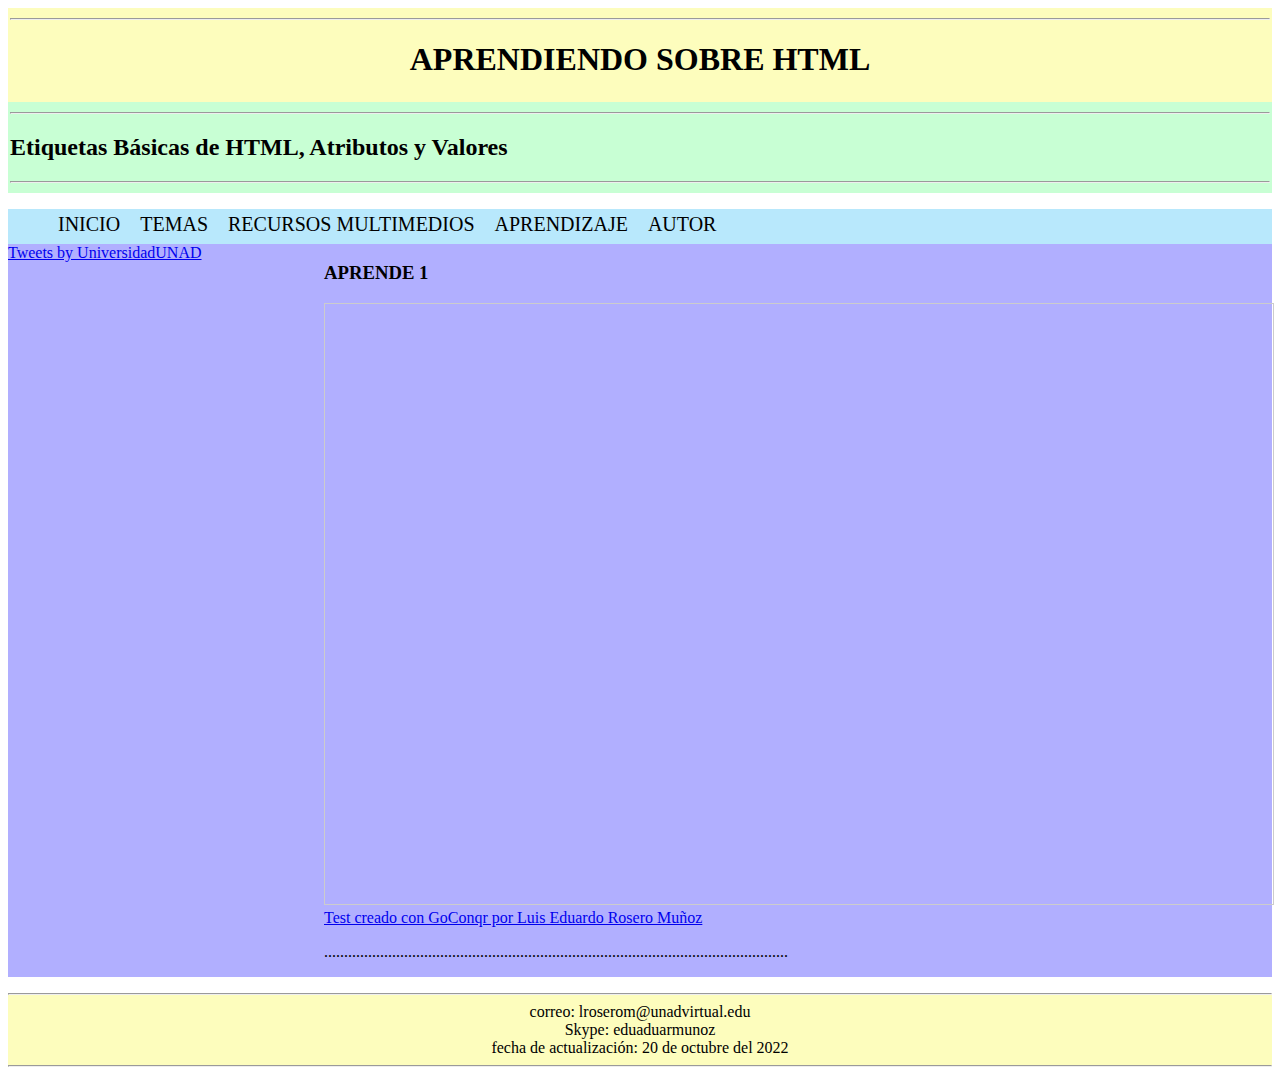
<file: fase4/apren1.html>
<!DOCTYPE html>
<html lang="en">
<head>
    <meta charset="UTF-8">
    <meta http-equiv="X-UA-Compatible" content="IE=edge">
    <meta name="viewport" content="width=device-width, initial-scale=1.0">
    <title>Document</title>
    <link rel="stylesheet" href="css/estilos.css">
</head>
<body>
    <header class="encabezado">
        <hr></hr>
        <h1> 
         <center>APRENDIENDO SOBRE HTML</center>
        </h1>
    </header>
    <header class="subtitulo">
        <hr></hr>
        <h2>
            Etiquetas Básicas de HTML, Atributos y Valores
        </h2>
        <hr></hr>
    </header>
<nav class="menu">
    <ul>
        <li><a href="index.html">INICIO</a></li>
        <li><a href="#">TEMAS</a>
            <ul>
                <li><a href="tema1.html">TEMA 1</a></li>
                <li><a href="tema2.html">TEMA 2</a></li>
            </ul>
        </li>
        <li><a href="#">RECURSOS MULTIMEDIOS</a>
            <ul>
                <li><a href="recursos1.html">RECURSO 1</a></li>
                <li><a href="recursos2.html">RECURSO 2</a></li>
            </ul>
        <li><a href="#">APRENDIZAJE</a>
             <ul>
                <li><a href="apren1.html">APRENDE 1</a></li>
                <li><a href="apren2.html">APRENDE 2</a></li>
             </ul>
        </li>
            <li><a href="autor.html">AUTOR</a>
        </li>
    </ul>
</nav>
<main class="contenido">
    <aside class="twitter">
        <a class="twitter-timeline" data-lang="es" data-height="450" data-dnt="true" href="https://twitter.com/UniversidadUNAD?ref_src=twsrc%5Etfw">Tweets by UniversidadUNAD</a> <script async src="https://platform.twitter.com/widgets.js" charset="utf-8"></script>
    </aside>
    <section class="tema">
        <h3> APRENDE 1
        </h3>
        <iframe width='100%'  height='600px'  scrolling='yes'  src='https:&#x2F;&#x2F;www.goconqr.com&#x2F;es-ES&#x2F;p&#x2F;38308394-sin-titulo-quizzes?frame=true'  style='border: 1px solid #ccc'  allowfullscreen  webkitallowfullscreen  mozallowfullscreen  oallowfullscreen  msallowfullscreen></iframe><a href='https:&#x2F;&#x2F;www.goconqr.com&#x2F;es&#x2F;tests'>Test creado con GoConqr por Luis Eduardo Rosero Muñoz</a>
        <p>
            ....................................................................................................................
        </p>
    </section>
</main>
<footer  class="piedepagina">
    <p>
        <hr></hr>
        <center>correo: lroserom@unadvirtual.edu<br></center>
        <center>Skype: eduaduarmunoz<br></center>
        <center>fecha de actualización: 20 de octubre del 2022</center>
        <hr></hr>
    </p>
</footer>
</body>
</html>
</file>
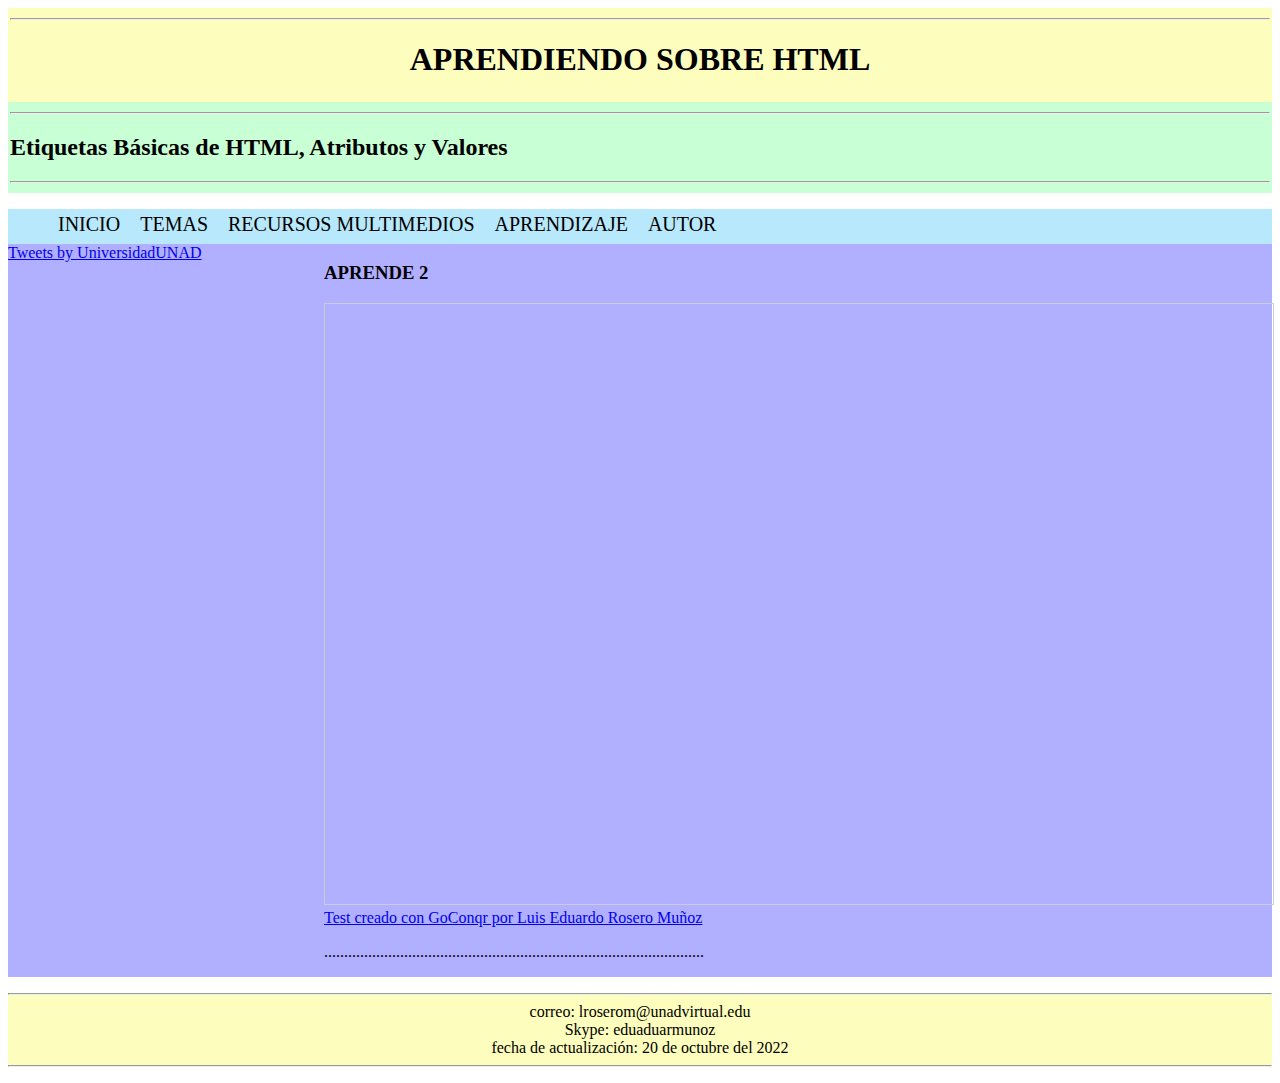
<file: fase4/apren2.html>
<!DOCTYPE html>
<html lang="en">
<head>
    <meta charset="UTF-8">
    <meta http-equiv="X-UA-Compatible" content="IE=edge">
    <meta name="viewport" content="width=device-width, initial-scale=1.0">
    <title>Document</title>
    <link rel="stylesheet" href="css/estilos.css">
</head>
<body>
    <header class="encabezado">
        <hr></hr>
        <h1> 
         <center>APRENDIENDO SOBRE HTML</center>
        </h1>
    </header>
    <header class="subtitulo">
        <hr></hr>
        <h2>
            Etiquetas Básicas de HTML, Atributos y Valores
        </h2>
        <hr></hr>
    </header>
<nav class="menu">
    <ul>
        <li><a href="index.html">INICIO</a></li>
        <li><a href="#">TEMAS</a>
            <ul>
                <li><a href="tema1.html">TEMA 1</a></li>
                <li><a href="tema2.html">TEMA 2</a></li>
            </ul>
        </li>
        <li><a href="#">RECURSOS MULTIMEDIOS</a>
            <ul>
                <li><a href="recursos1.html">RECURSO 1</a></li>
                <li><a href="recursos2.html">RECURSO 2</a></li>
            </ul>
        <li><a href="#">APRENDIZAJE</a>
             <ul>
                <li><a href="apren1.html">APRENDE 1</a></li>
                <li><a href="apren2.html">APRENDE 2</a></li>
             </ul>
        </li>
            <li><a href="autor.html">AUTOR</a>
        </li>
    </ul>
</nav>
<main class="contenido">
    <aside class="twitter">
        <a class="twitter-timeline" data-lang="es" data-height="450" data-dnt="true" href="https://twitter.com/UniversidadUNAD?ref_src=twsrc%5Etfw">Tweets by UniversidadUNAD</a> <script async src="https://platform.twitter.com/widgets.js" charset="utf-8"></script>
    </aside>
    <section class="tema">
        <h3> APRENDE 2
        </h3>
        <iframe width='100%'  height='600px'  scrolling='yes'  src='https:&#x2F;&#x2F;www.goconqr.com&#x2F;es-ES&#x2F;p&#x2F;38308604-atributos-y-valores-quizzes?frame=true'  style='border: 1px solid #ccc'  allowfullscreen  webkitallowfullscreen  mozallowfullscreen  oallowfullscreen  msallowfullscreen></iframe><a href='https:&#x2F;&#x2F;www.goconqr.com&#x2F;es&#x2F;tests'>Test creado con GoConqr por Luis Eduardo Rosero Muñoz</a>
        <p>
           ...............................................................................................
        </p>
    </section>
</main>
<footer  class="piedepagina">
    <p>
        <hr></hr>
        <center>correo: lroserom@unadvirtual.edu<br></center>
        <center>Skype: eduaduarmunoz<br></center>
        <center>fecha de actualización: 20 de octubre del 2022</center>
        <hr></hr>
    </p>
</footer>
</body>
</html>
</file>
<file: fase3/css/estilos.css>
.encabezado {
    background-color: #FDFDBD;
    padding: 2px;
}

.subtitulo {
    background-color: #C8FFD4;
    padding: 2px;
}

.piedepagina {
    background-color: #FDFDBD;
}
 
nav{
width: 100%;
height: 35px;
}

/*organizar menu letras azules*/
.menu{
    height: 35px;
    background: #B8E8FC;
    position: relative;
    } 

/*organizar menu en horizontal*/ 
.menu li{
    float:left;
    position:relative;
    padding: 4px 0;
    list-style: none;
} 

/*darformato a el texto del menu*/     
.menu li a{
color:#000;
font-size:20px;
padding: 10px 10px;
text-decoration: none;
} 

/*ocultar el dropdown (sub-menus)*/    
.menu li > ul{
display:none;
position:absolute;
background:  #B8E8FC;
padding: 10px;
z-index: 2;
}

/* activar codigo submenu  */
.menu li:hover > ul{
display:block;
width: 150px;
top: 35px;
}

.contenido {
    background-color: #B1AFFF;
    display: grid;
    grid-template-columns: 1fr 1fr 1fr 1fr;
}

.twitter {
    grid-column: 1/2;
} 
 
.tema {
    grid-column: 2/5;
}
</file>
<file: fase4/css/estilos.css>
.encabezado {
    background-color: #FDFDBD;
    padding: 2px;
}

.subtitulo {
    background-color: #C8FFD4;
    padding: 2px;
}

.piedepagina {
    background-color: #FDFDBD;
}
 
nav{
width: 100%;
height: 35px;
}

/*organizar menu letras azules*/
.menu{
    height: 35px;
    background: #B8E8FC;
    position: relative;
    } 

/*organizar menu en horizontal*/ 
.menu li{
    float:left;
    position:relative;
    padding: 4px 0;
    list-style: none;
} 

/*darformato a el texto del menu*/     
.menu li a{
color:#000;
font-size:20px;
padding: 10px 10px;
text-decoration: none;
} 

/*ocultar el dropdown (sub-menus)*/    
.menu li > ul{
display:none;
position:absolute;
background:  #B8E8FC;
padding: 10px;
z-index: 2;
}

/* activar codigo submenu  */
.menu li:hover > ul{
display:block;
width: 150px;
top: 35px;
}

.contenido {
    background-color: #B1AFFF;
    display: grid;
    grid-template-columns: 1fr 1fr 1fr 1fr;
}

.twitter {
    grid-column: 1/2;
} 
 
.tema {
    grid-column: 2/5;
}
</file>
